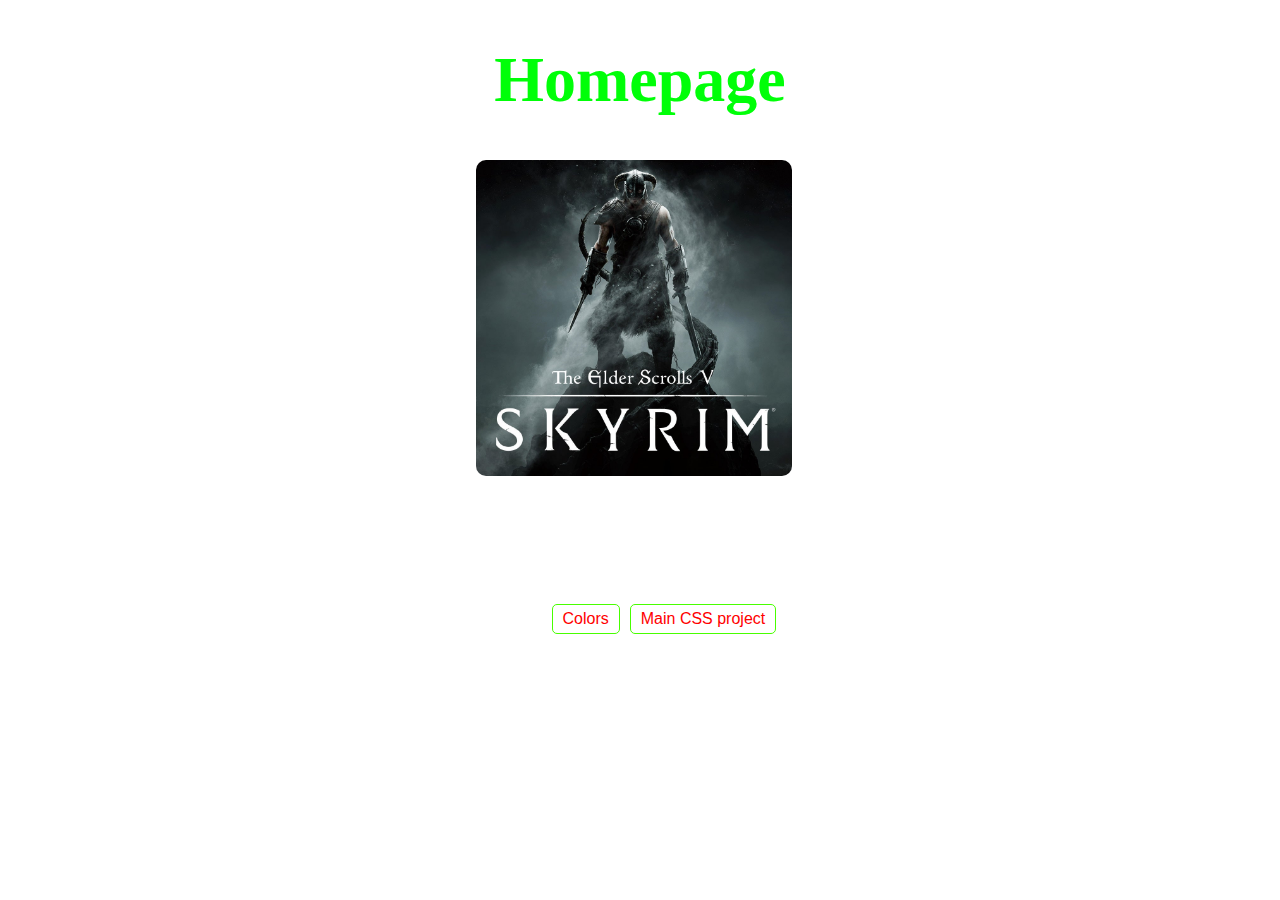
<file: index.html>
<!DOCTYPE html>
<html lang="en">
<head>
  <meta charset="UTF-8">
  <meta http-equiv="X-UA-Compatible" content="IE=edge">
  <meta name="viewport" content="width=device-width, initial-scale=1.0">
  <link rel="stylesheet" type="text/css" href="style.css">
  <link rel="preconnect" href="https://fonts.googleapis.com">
  <link rel="preconnect" href="https://fonts.gstatic.com" crossorigin>
  <link href="https://fonts.googleapis.com/css2?family=Roboto:wght@700&display=swap" rel="stylesheet">
  <title>Links & Images</title>
</head>
<body>
  <h1 style="color: #00ff08; text-align: center; font-size: 4em;">Homepage</h1>
  <img src="./images/skyrim.png" alt="Skyrim">
  <h2>Welcome to my website</h2>
  <h2>Here is the links to my assignments</h2>
  <div class="button-container">
    <a href="pages/colors.html"first-button">Colors</a>
    <a href="./pages/mainproject.html" class="second-button">Main CSS project</a>
  </div>
</body>
</html>
</file>
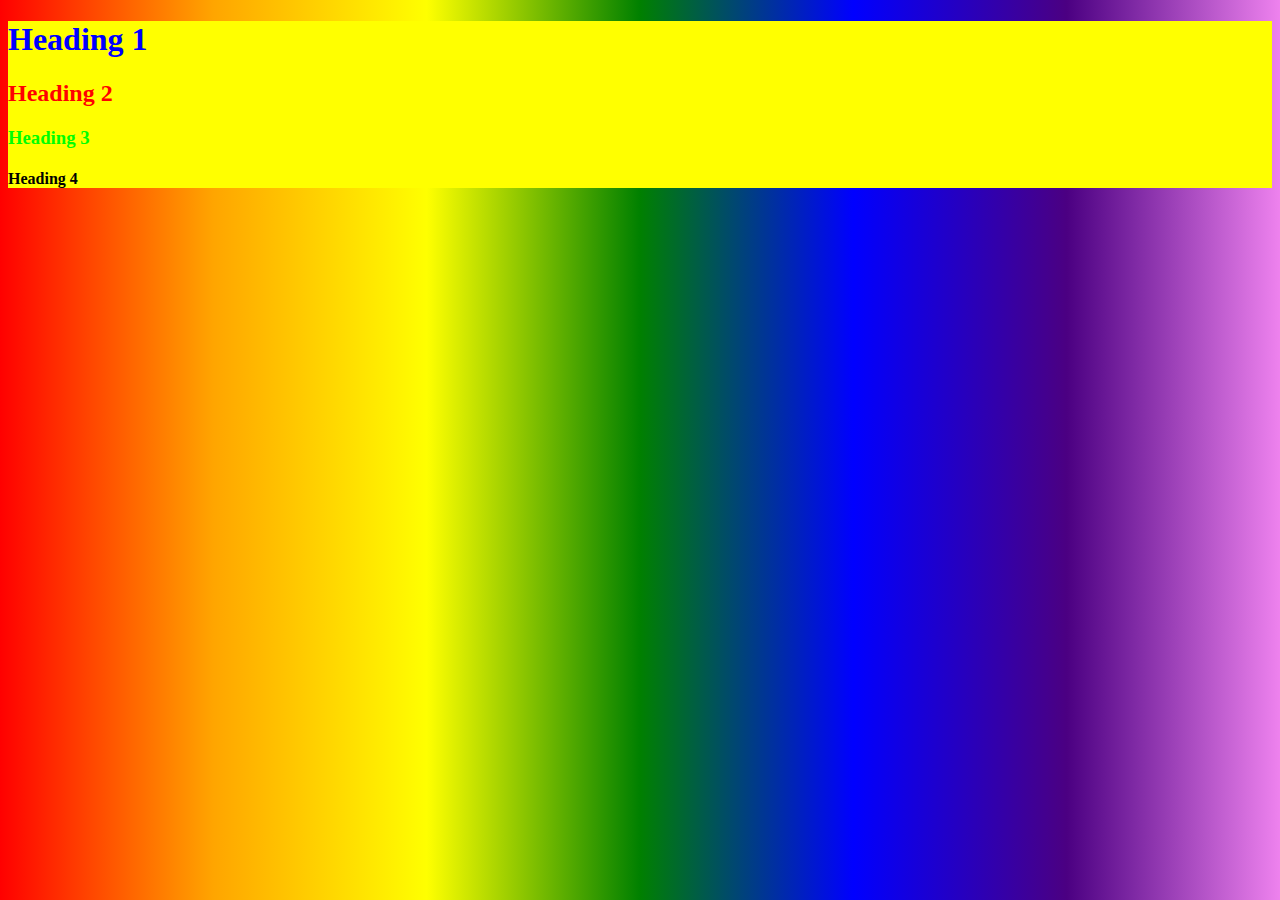
<file: pages/colors.html>
<!DOCTYPE html>
<html lang="en">
<head>
  <meta charset="UTF-8">
  <meta http-equiv="X-UA-Compatible" content="IE=edge">
  <meta name="viewport" content="width=device-width, initial-scale=1.0">
  <link rel="stylesheet" type="text/css" href="colors.css">
  <title>Colors</title>
</head>
<body>
  <div>
    <h1>Heading 1</h1>
    <h2>Heading 2</h2>
    <h3>Heading 3</h3>
    <h4>Heading 4</h4>
  </div>
</body>
</html>
</file>
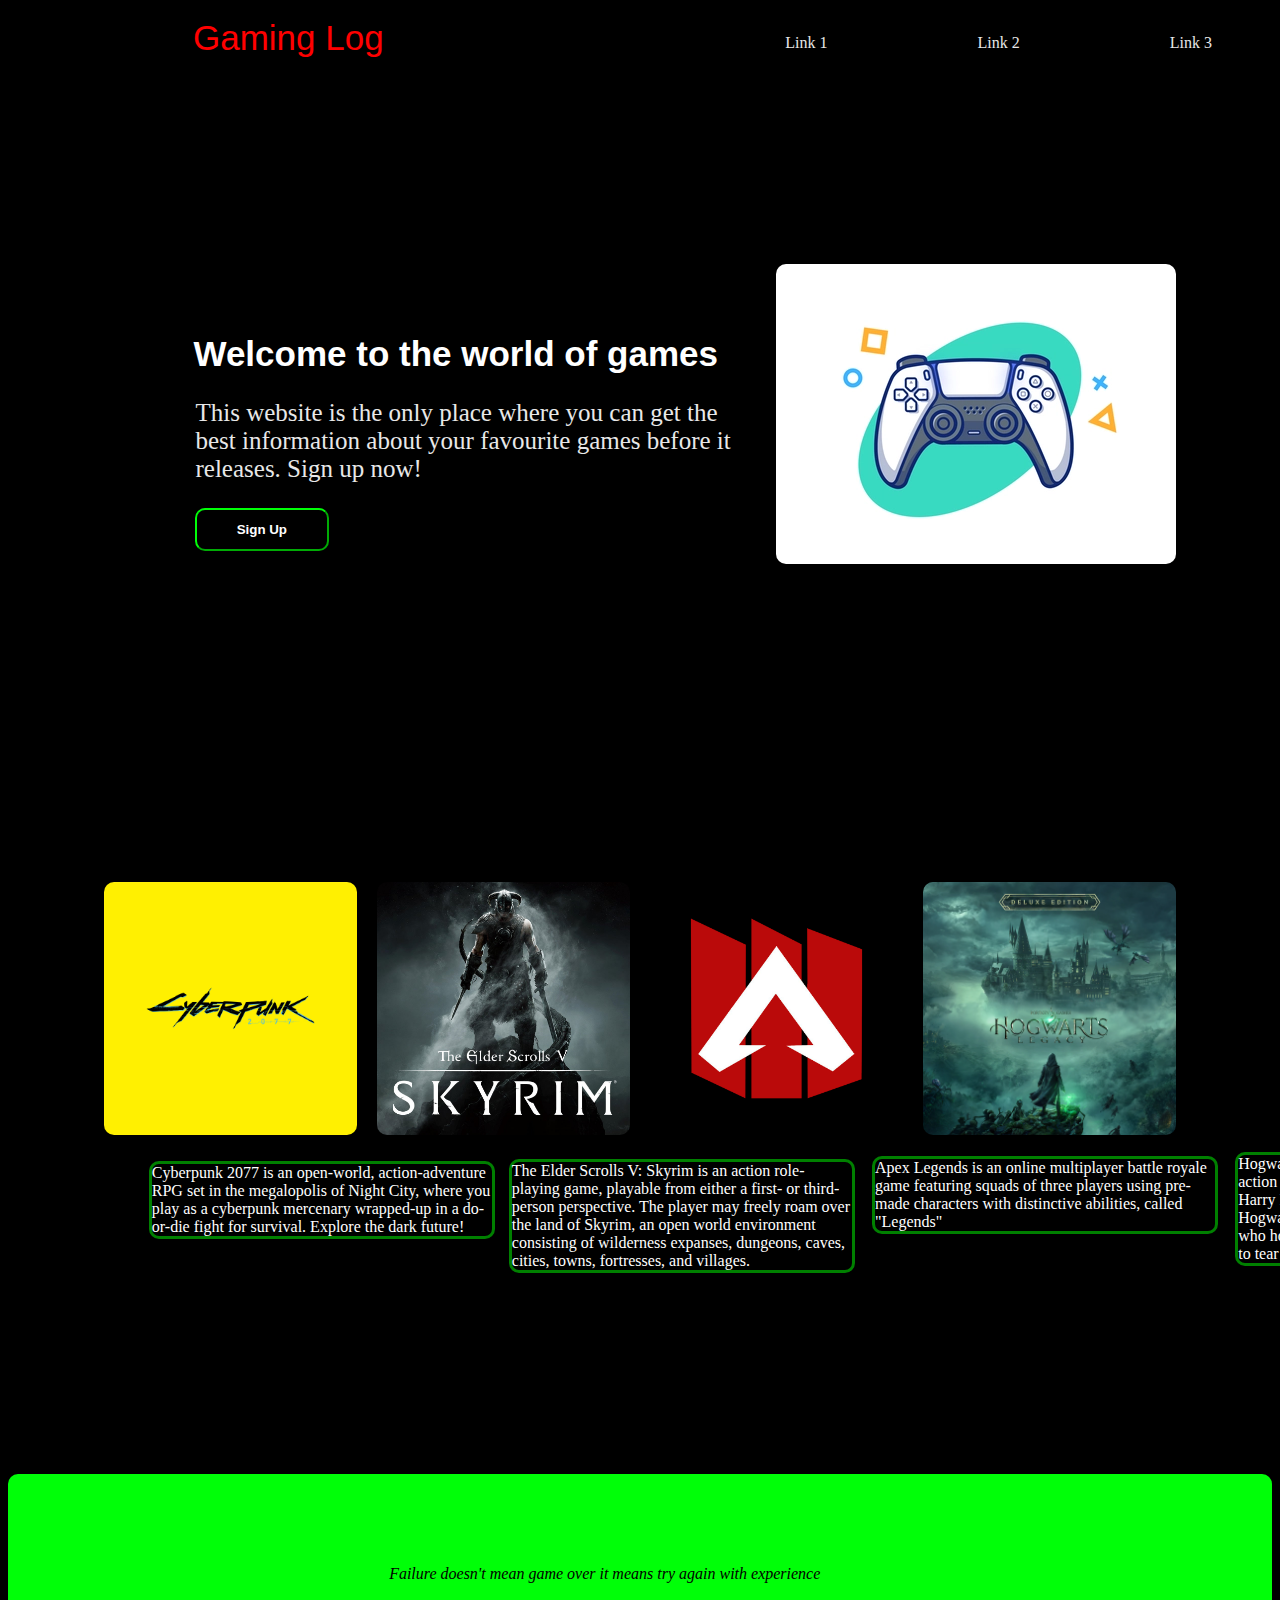
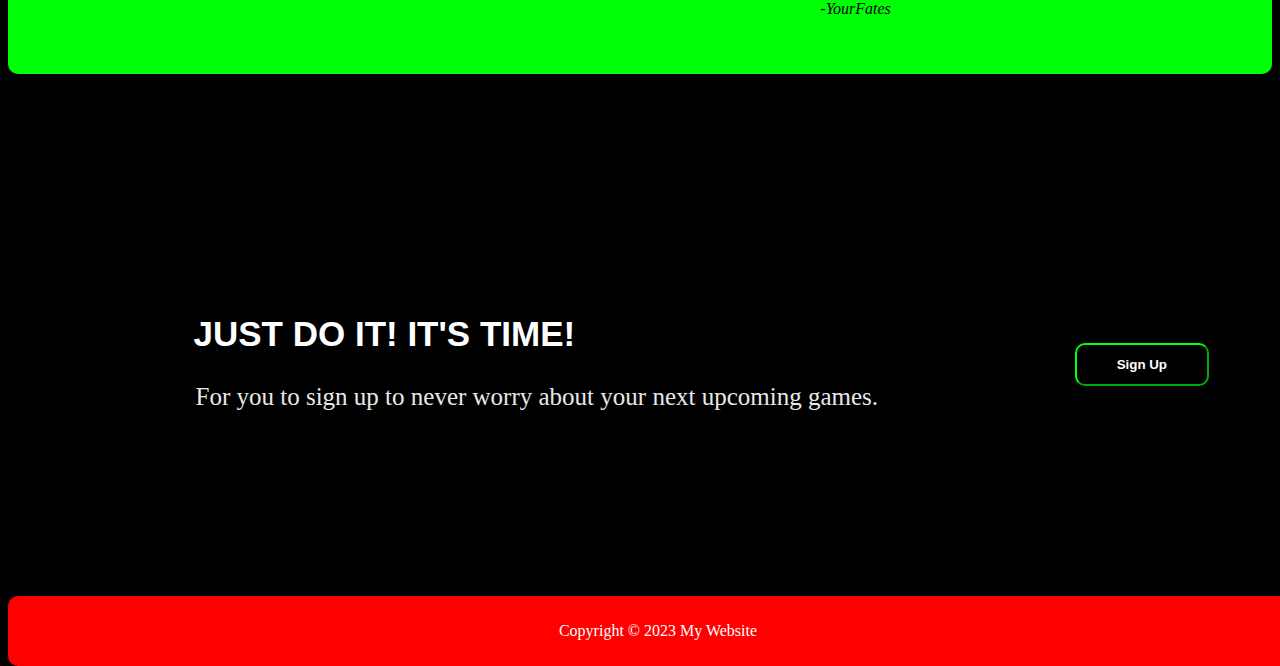
<file: pages/mainproject.html>
<!DOCTYPE html>
<html lang="en">
<head>
  <meta charset="UTF-8">
  <meta http-equiv="X-UA-Compatible" content="IE=edge">
  <meta name="viewport" content="width=device-width, initial-scale=1.0">
  <link rel="stylesheet" type="text/css" href="mainproject.css">
  <title>Main CSS project</title>
</head>

<body>
  <header>
    <div class="logo">
      Gaming Log
    </div>
    <nav>
      <ul>
        <li><a href="#">Link 1</a></li>
        <li><a href="#">Link 2</a></li>
        <li><a href="#">Link 3</a></li>
      </ul>
    </nav>
  </header>

  <div class="container">
    <h1>Welcome to the world of games</h1>
    <p class="psignup">This website is the only place where you can get the best information about your favourite games before it releases. Sign up now!</p>
    <button class="signupb">Sign Up</button>
  </div>
  <img src="/images/ps5_con.webp" alt="PS5 Controller" class="ps5_con">

  <div class="flex_container">
    <img src="../images/cyberpunk.jpg" alt="Cyberpunk logo" class="flex_img">
    <img src="../images/skyrim.png" alt="Skyrim" class="flex_img">
    <img src="../images/apexlogo.png" alt="Apex legends logo" class="flex_img">
    <img src="../images/hogwarts.webp" alt="Hogwarts legacy" class="flex_img">
  </div>
  <div class="container1">
    <div class="p1">Cyberpunk 2077 is an open-world, action-adventure RPG set in the megalopolis of Night City, where you play as a cyberpunk mercenary wrapped-up in a do-or-die fight for survival. Explore the dark future!</div>
  </div>
  <div class="container2">
    <div class="p2">The Elder Scrolls V: Skyrim is an action role-playing game, playable from either a first- or third-person perspective. The player may freely roam over the land of Skyrim, an open world environment consisting of wilderness expanses, dungeons, caves, cities, towns, fortresses, and villages.</div>
  </div>
  <div class="container3">
    <div class="p3">Apex Legends is an online multiplayer battle royale game featuring squads of three players using pre-made characters with distinctive abilities, called "Legends"</div>
  </div>
  <div class="container4">
    <div class="p4">Hogwarts Legacy is an immersive, open-world action RPG set in the world first introduced in the Harry Potter books. For the first time, experience Hogwarts in the 1800s. Your character is a student who holds the key to an ancient secret that threatens to tear the wizarding world apart.</div>
  </div>
  
  <div class="quote_container">
    <p class="quote">Failure doesn't mean game over it means try again with experience <span class="author">-YourFates</span></p>
  </div>

  <div class="container5">
    <h2>JUST DO IT! IT'S TIME!</h2>
    <p class="psignup1">For you to sign up to never worry about your next upcoming games.</p>
    <button class="signupb1">Sign Up</button>
  </div>

  <div class="footer">
    <p>Copyright © 2023 My Website</p>
  </div>
</body>
</html>
</file>
<file: style.css>
@keyframes backgroundAnimation {
  0% {
    background-color: black;
  }
  25% {
    background-color: crimson;
  }
  50% {
    background-color: palevioletred;
  }
  75% {
    background-color: goldenrod;
  }
  100% {
    background-color: blue;
  }
}

body {
  animation: backgroundAnimation 5s infinite;
}

a {
  border: 1px solid rgb(72, 255, 0);
  border-radius: 5px;
  text-decoration: none;
  padding: 5px 10px;
  color: rgb(255, 0, 0);
  font-family: Arial, Helvetica, sans-serif;
}

img {
  width: 25%;
  height: auto;
  border-radius: 10px;
  margin-left: 37%;
}

h2 {
  color: white;
  font-family: Arial, Helvetica, sans-serif;
  margin-left: 42%;
  font-size: larger;
}

.button-container {
  display: flex;
  margin-left: 43%;
  margin-top: 3em;
}

.first-button {
  margin-right: 10px;
}

.second-button {
  margin-left: 10px;
}
</file>
<file: pages/colors.css>
body {
  background-image: linear-gradient(to right, 
  red, orange, yellow, green, blue, indigo, violet);
}

div {
  background-color: yellow;
}

h1 {
  color: blue;
}

h2 {
  color: #ff0000;
}

h3 {
  color: rgb(0,255,0);
}

h4 {
  color: hsl(128, 0, 255);
}
</file>
<file: pages/mainproject.css>
body {
  background-color: black;
}

header {
  display: flex;
  justify-content: space-between;
  align-items: center;
  padding: 10px;
  background-color: black;
  color: rgb(255, 0, 0);
}

.logo {
  width: 200px;
  height: 50px;
  position: relative;
  font-size: 35px;
  margin-left: 5em;
  font-family: 'Roboto', sans-serif;
}

nav ul {
  list-style: none;
  display: flex;
  margin: 0px;
  padding: 0;
}

nav li {
  margin-left: 100px;
  margin-right: 50px;
}

nav a {
  color: rgb(232, 232, 232);
  text-decoration: none;
  font-weight: 200;
}

.container {
  width: 750px;
  height: 250px;
  margin-top: 16em;
}

h1 {
  color: #fff;
  position: relative;
  font-size: 35px;
  margin-left: 5.3em;
  font-family: 'Roboto', sans-serif;
}

.psignup {
  color: rgb(232, 232, 232);
  position: relative;
  font-size: 25px;
  margin-left: 7.5em;
  font-weight: 200;
}

.signupb {
  background-color: black;
  color: white;
  padding: 12px 40px;
  border-color: #00ff08;
  cursor: pointer;
  border-radius: 10px;
  margin-left: 14em;
  position: absolute;
  font-weight: bolder;
}

.signupb:hover {
  background-color: #00ff08;
  color: red;
}

.ps5_con {
  margin-left: 60%;
  position: absolute;
  margin-top: -20em;
  color: white;
  border-radius: 10px;
}

.flex_container {
  display: flex;
  flex-wrap: wrap; 
  justify-content: center; 
  align-items: center; 
  margin-top: 18em;
}

.flex_img {
  width: 20%; 
  margin: 10px; 
  border-radius: 10px;
}

.container1 {
  border: 3px solid green;
  width: 340px;
  margin-left: 8.8em;
  margin-top: 1em;
  border-radius: 10px;
}

.p1, .p2, .p3, .p4 {
  color: white;
  font-weight: 200;
}

.container2 {
  border: 3px solid green;
  width: 340px;
  margin-left: 31.3em;
  margin-top: -5em;
  border-radius: 10px;
}

.container3 {
  border: 3px solid green;
  width: 340px;
  margin-left: 54em;
  margin-top: -7.3em;
  border-radius: 10px;
}

.container4 {
  border: 3px solid green;
  width: 340px;
  margin-left: 76.7em;
  margin-top: -5.1em;
  border-radius: 10px;
}

.quote_container {
  font-style: italic;
  margin: auto;
  color: black;
  margin-top: 13em;
  background-color: #00ff08;
  display: flex;
  justify-content: center;
  height: 200px;
  border-radius: 10px;
}

.quote {
  display: flex;
  align-items: center;
}

.author {
  text-align: right;
  margin-top: 70px;
}

.container5 {
  margin-top: 15em;
}

h2 {
  color: #fff;
  position: relative;
  font-size: 35px;
  margin-left: 5.3em;
  font-family: 'Roboto', sans-serif;
}

.psignup1 {
  position: relative;
  font-size: 25px;
  margin-left: 7.5em;
  color: rgb(232, 232, 232);
  font-weight: 200;
}

.signupb1 {
  background-color: #4CAF50;
  color: white;
  cursor: pointer;
  margin-left: 80em;
  margin-top: -7em;
  position: absolute;
  border-radius: 10px;
  padding: 12px 40px;
  background-color: black;
  border-color: #00ff08;
  font-weight: bolder;
}

.signupb1:hover {
  background-color: #00ff08;
  color: red;
}

.footer {
  color: white;
  margin-left: 0em;
  margin-top: 10em;
  background-color: red;
  position: absolute;
  padding: 10px;
  width: 100%;
  text-align: center;
  border-radius: 10px;
}
</file>
